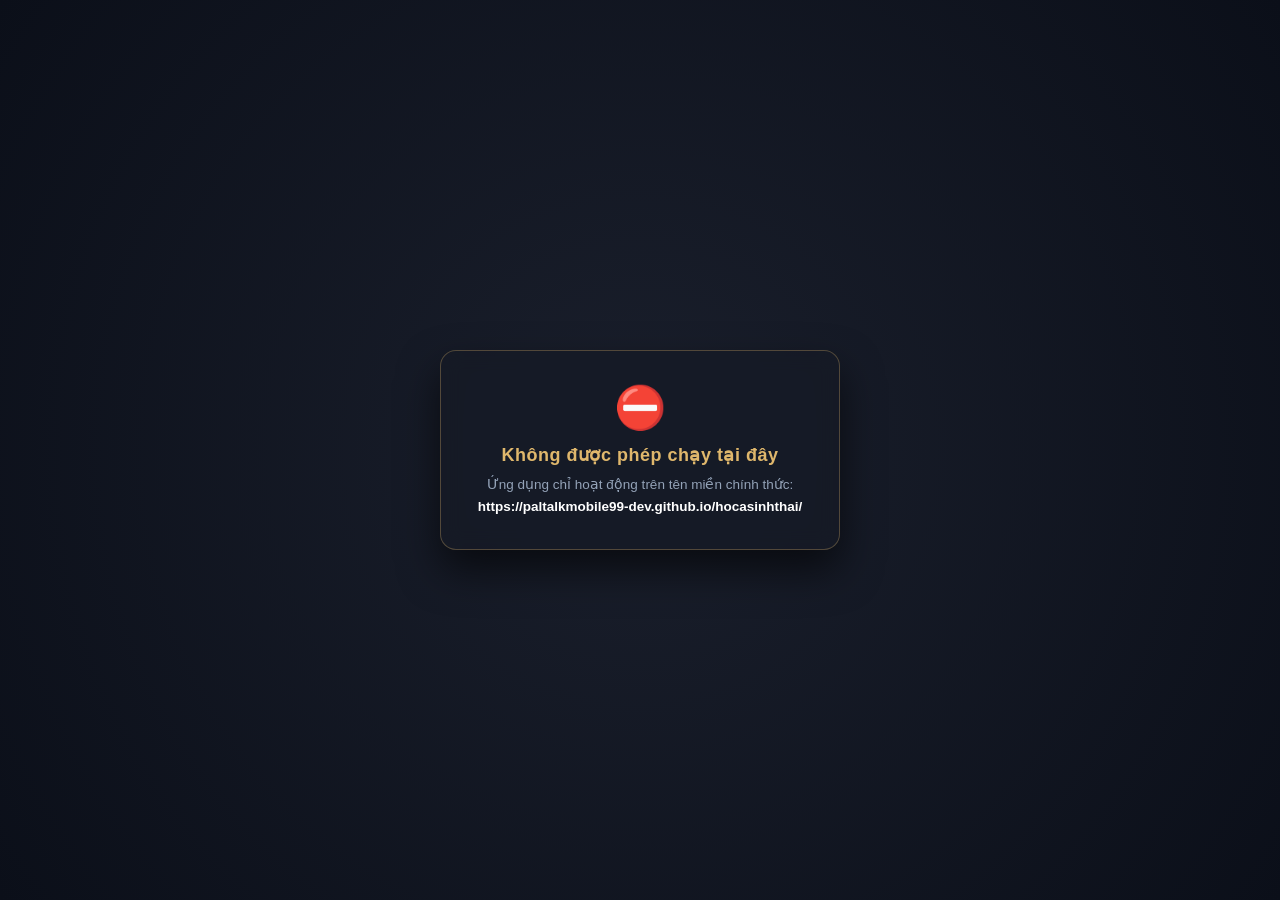
<file: index.html>
<!DOCTYPE html>
<html lang="vi">
<head>
    <meta charset="UTF-8">
    <meta name="viewport" content="width=device-width, initial-scale=1.0">
	<link rel="icon" type="image/png" href="data/ca.png">
    <title>Hồ Cá Sinh Thái Neon Sea</title>
    <script src="index-loader.js" defer></script>
</head>
<body>
</body>
</html>
</file>
